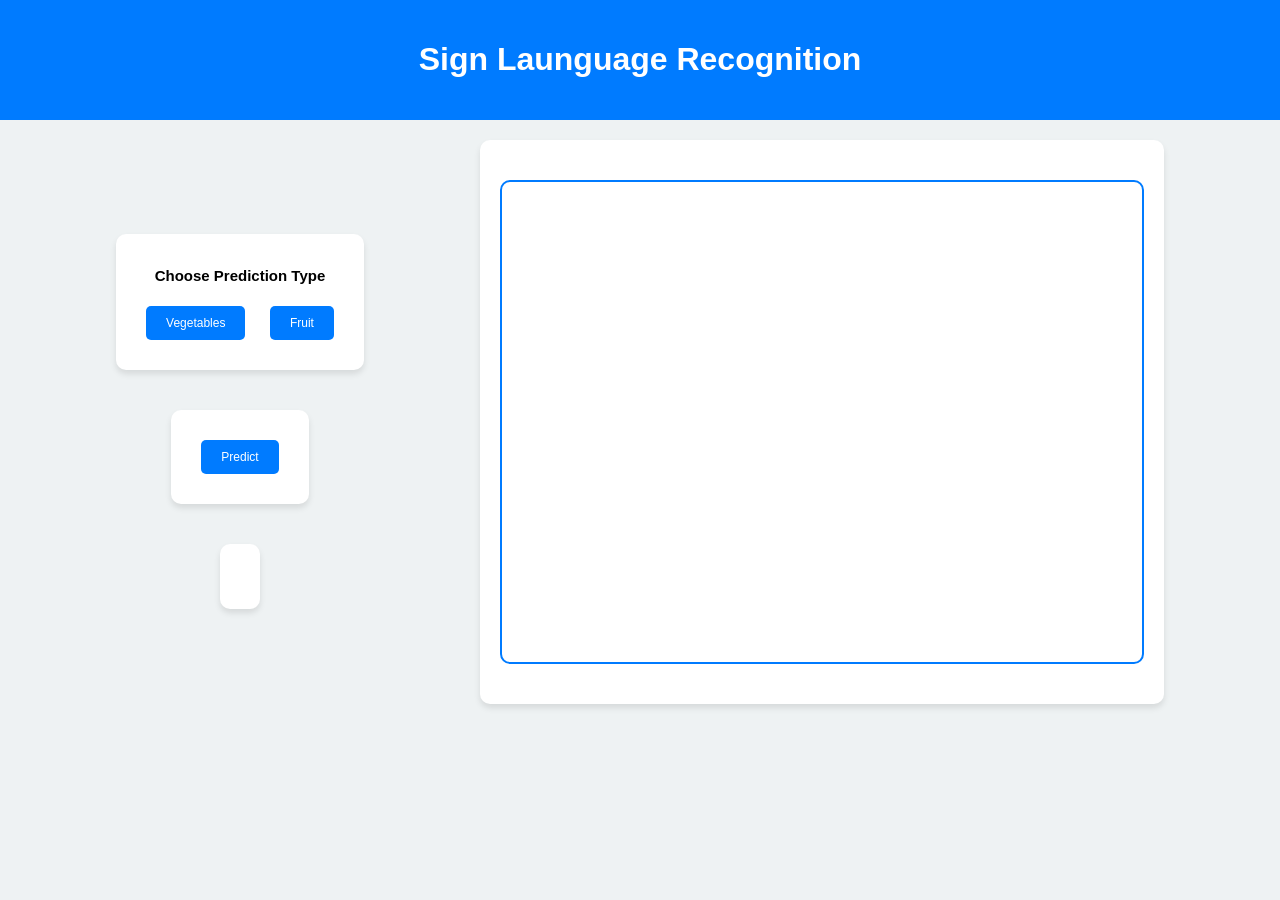
<file: WEB/2index.html>
<!DOCTYPE html>
<html lang="en">
<head>
    <meta charset="UTF-8">
    <meta name="viewport" content="width=device-width, initial-scale=1.0">
    <title>Pose Detection and Action Recognition</title>
    <style>
        body { 
            font-family: Arial, sans-serif;
            text-align: center;
            background-color: #eef2f3;
            margin: 0;
            padding: 0;
        }
        header {
            background-color: #007bff;
            color: white;
            padding: 20px 0;
        }
        section {
            margin: 20px auto;
            max-width: 800px;
            padding: 20px;
            background: white;
            border-radius: 10px;
            box-shadow: 0 4px 6px rgba(0, 0, 0, 0.1);
        }
        button {
            padding: 10px 20px;
            font-size: 12px;
            cursor: pointer;
            background-color: #007bff;
            color: white;
            border: none;
            border-radius: 5px;
            margin: 10px;
        }
        button:hover {
            background-color: #0056b3;
        }
        video, canvas {
            margin: 20px auto;
            display: block;
            border: 2px solid #007bff;
            border-radius: 10px;
        }
        p {
            font-size: 16px;
            font-weight: bold;
            color: #333;
        }
        .parentcontainer{
            display: flex;
            flex-direction: column;
            justify-content: center;
            align-items: center;
            /* margin: 25px; */
        }
        .container{
            display: flex;
            justify-content: space-evenly;
        }
        h2{
            font-size: 15px;
        }
        b{
            color: red;
        }
    </style>
</head>
<body>
    <header>
        <h1>Sign Launguage Recognition</h1>
    </header>
    <div class="container">
        <div class="parentcontainer">
    <section>
        <h2>Choose Prediction Type</h2>
        <button id="vegetable-button">Vegetables</button>
        <button id="fruit-button">Fruit</button>
    </section>
    <section>
        <!-- <h2>Prediction</h2> -->
        <button id="predict-button" >Predict</button>
    </section>
    <section>
        <p id="prediction-result" style="font-size: 25px; color: red;" >   </p>
    </section>
</div>
    <div>
    <section>
       
        <video id="webcam" autoplay muted playsinline width="640" height="480"></video>
        
        <canvas id="canvas" width="640" height="480" style="display: none;"></canvas>
        
    </section></div></div>
    <script>
        const vegetableButton = document.getElementById('vegetable-button');
        const fruitButton = document.getElementById('fruit-button');
        const predictButton = document.getElementById('predict-button');
        const webcam = document.getElementById('webcam');
        const predictionResult = document.getElementById('prediction-result');

        let mediaStream = null;
        let currentModelType = null; // Track selected model type
        let isRecording = false;    // Recording state

        async function startWebcam() {
            try {
                mediaStream = await navigator.mediaDevices.getUserMedia({ video: true });
                webcam.srcObject = mediaStream;
            } catch (err) {
                alert('Error accessing webcam: ' + err.message);
            }
        }

        vegetableButton.addEventListener('click', () => {
            currentModelType = 'vegetables';
            predictionResult.innerText = "Switched to Vegetables model.";
            predictButton.disabled = false;
        });

        fruitButton.addEventListener('click', () => {
            currentModelType = 'fruit';
            predictionResult.innerText = "Switched to Fruit model.";
            predictButton.disabled = false;
        });

        predictButton.addEventListener('click', async () => {
            if (!currentModelType) {
                alert('Please select a model type before predicting.');
                return;
            }
            if (isRecording) {
                alert('Recording is already in progress. Please wait.');
                return;
            }

            isRecording = true;
            predictionResult.innerText = "Recording for 6 seconds...";
            const predictions = await recordAndPredict();
            const mostProbablePrediction = getMostProbablePrediction(predictions);

            predictionResult.innerText = `${mostProbablePrediction}`;
            isRecording = false;
        });

        window.onload = async () => {
            await startWebcam();
        };

        window.addEventListener('unload', () => {
            if (mediaStream) {
                mediaStream.getTracks().forEach(track => track.stop());
            }
        });

        const canvas = document.getElementById('canvas');
        const ctx = canvas.getContext('2d');

        async function recordAndPredict() {
            const predictions = [];
            const startTime = Date.now();
            const duration = 6000; // Record for 3 seconds

            while (Date.now() - startTime < duration) {
                const framePrediction = await sendFrame();
                if (framePrediction) {
                    predictions.push(framePrediction);
                }
                await new Promise(resolve => setTimeout(resolve, 100)); // Wait 100ms between frames
            }

            return predictions;
        }

        async function sendFrame() {
            if (!webcam.srcObject || !currentModelType) return null;

            // Draw video frame on canvas
            ctx.drawImage(webcam, 0, 0, canvas.width, canvas.height);

            // Convert canvas image to Base64
            const imageData = canvas.toDataURL('image/jpeg');

            // Send image to backend
            try {
                const response = await fetch('http://127.0.0.1:5000/predict', {
                    method: 'POST',
                    headers: { 
                        'Content-Type': 'application/json',
                        'Accept': 'application/json'
                    },
                    body: JSON.stringify({ 
                        image: imageData,
                        model_type: currentModelType // Send selected model type
                    })
                });

                if (!response.ok) {
                    throw new Error('Server Error: ' + response.statusText);
                }

                const data = await response.json();
                return data.action;
            } catch (error) {
                console.error("Prediction error:", error);
                return null;
            }
        }

        function getMostProbablePrediction(predictions) {
            const frequency = {};
            predictions.forEach(prediction => {
                if (prediction) {
                    frequency[prediction] = (frequency[prediction] || 0) + 1;
                }
            });

            // Find the most frequent prediction
            return Object.keys(frequency).reduce((a, b) => 
                frequency[a] > frequency[b] ? a : b, null);
        }
    </script>
</body>
</html>
</file>
